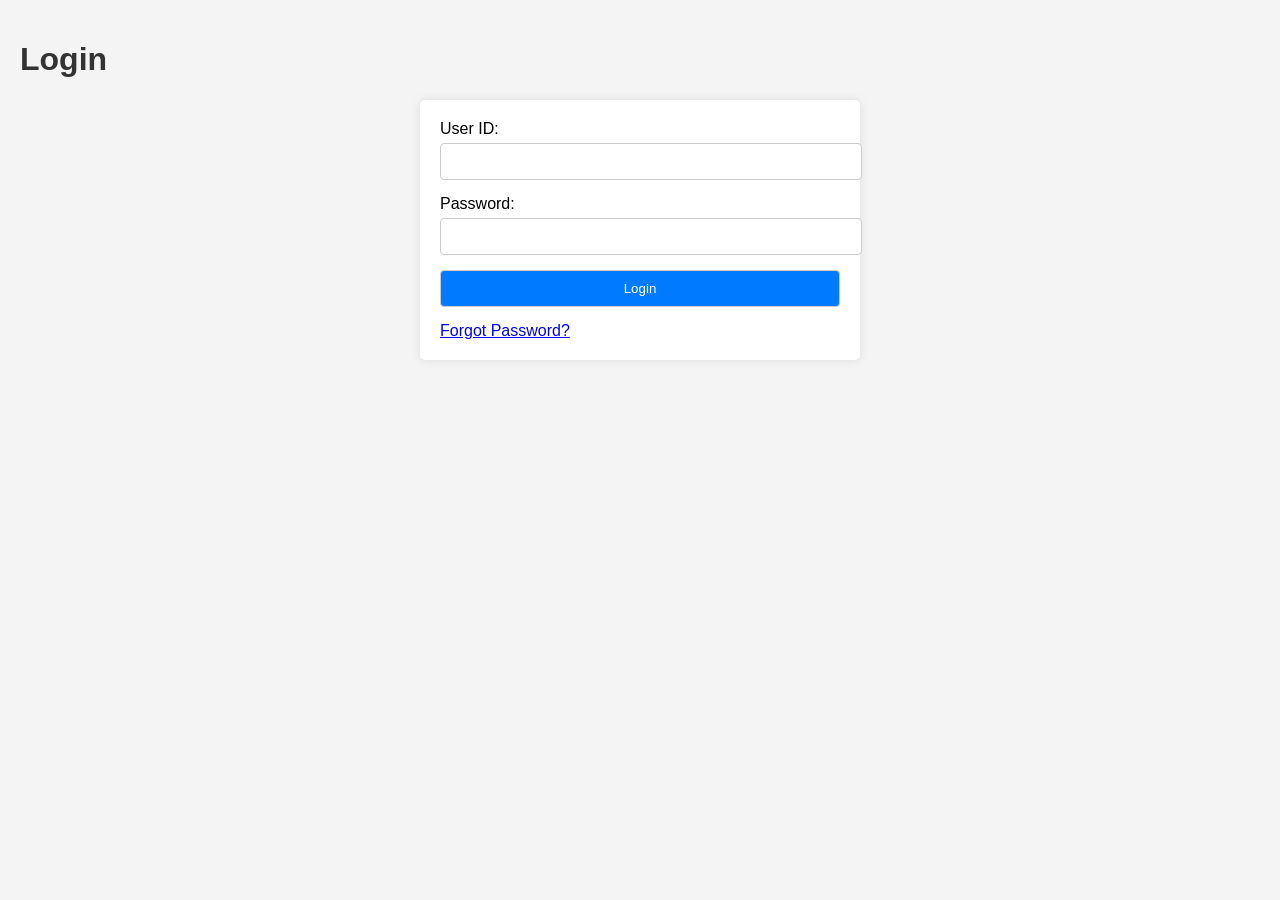
<file: index.html>
<!DOCTYPE html>
<html lang="en">
<head>
    <meta charset="UTF-8">
    <meta name="viewport" content="width=device-width, initial-scale=1.0">
    <title>Login</title>
    <link rel="stylesheet" href="styles.css">
   
</head>
<body>
    <h1>Login</h1>
    <form id="loginForm">
        <label for="userID">User ID:</label>
        <input type="text" id="userID" name="userID" required>

        <label for="password">Password:</label>
        <input type="password" id="password" name="password" required>
        <button type="submit">Login</button>
       <a href="forgot-password.html" class="forgot-password-link">Forgot Password?</a>
    </form>

   <script src="script.js"></script>
</body>
</html>
</file>
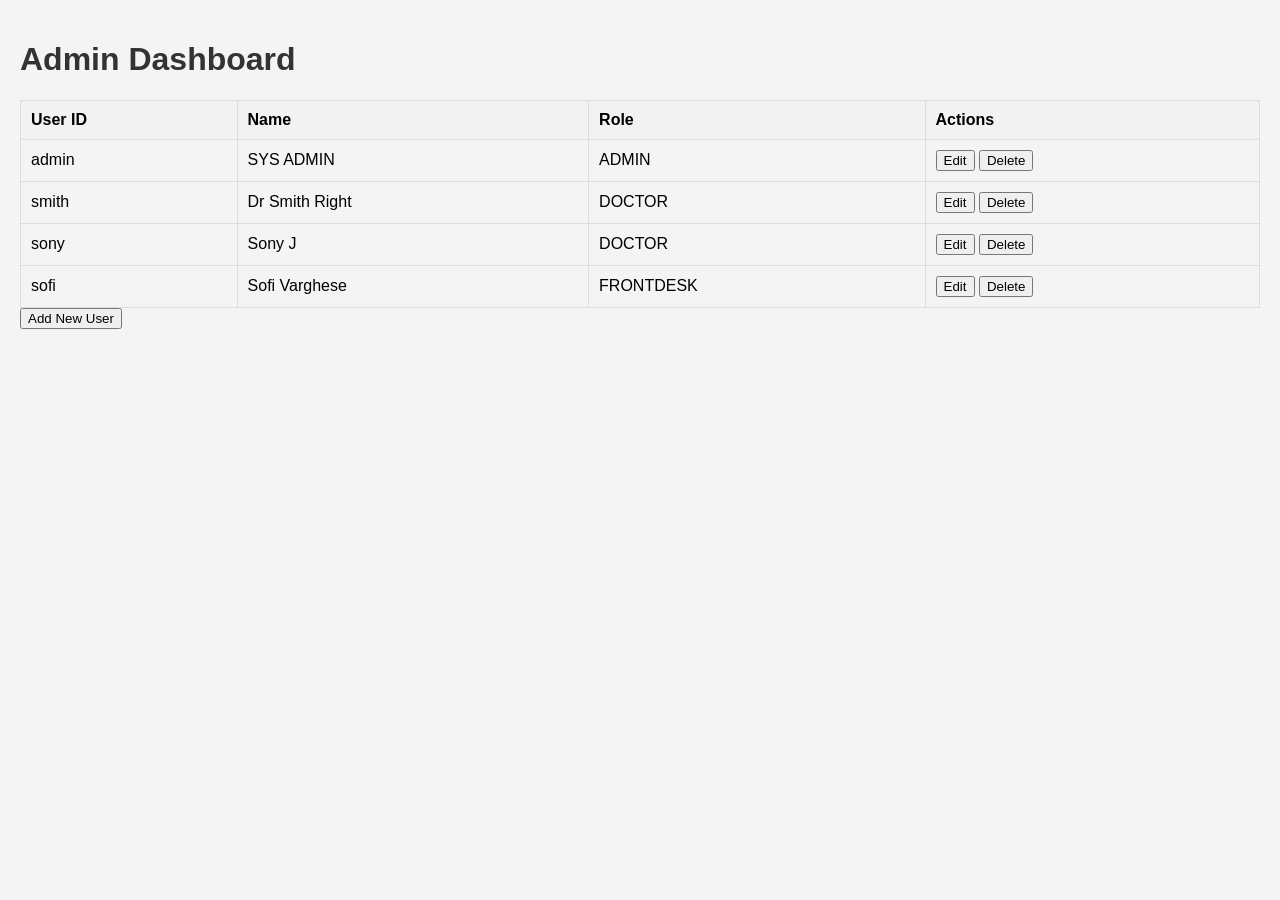
<file: admin.html>
<!DOCTYPE html>
<html lang="en">
<head>
    <meta charset="UTF-8">
    <meta name="viewport" content="width=device-width, initial-scale=1.0">
    <title>Admin Dashboard</title>
    <link rel="stylesheet" href="styles.css">
</head>
<body>
    <h1>Admin Dashboard</h1>
    <table id="userTable">
        <thead>
            <tr>
                <th>User ID</th>
                <th>Name</th>
                <th>Role</th>
                <th>Actions</th>
            </tr>
        </thead>
        <tbody>
            <!-- Users will be populated here by JavaScript -->
        </tbody>
    </table>
    <button onclick="addNewUser()">Add New User</button>
    <script src="script.js"></script>
</body>
</html>
</file>
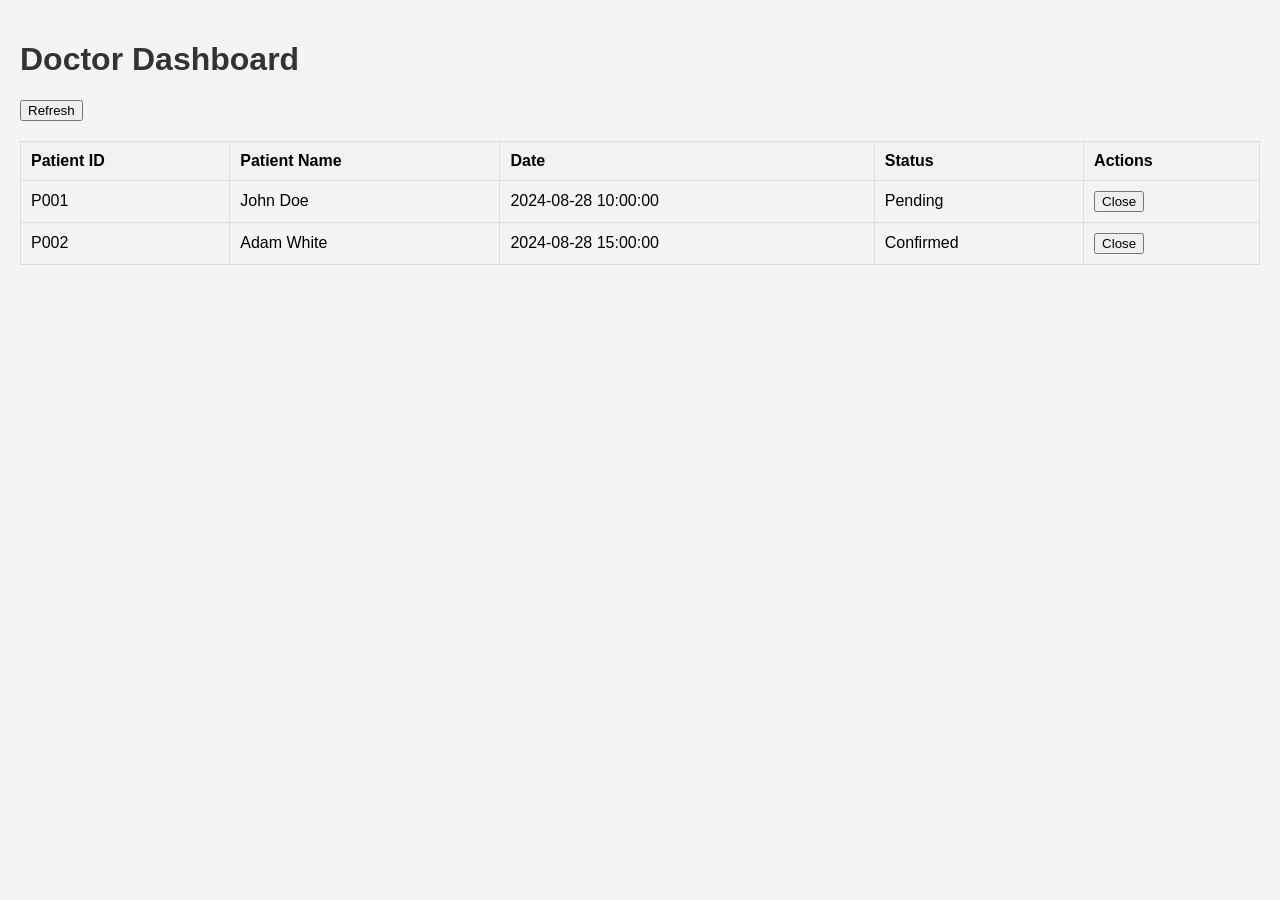
<file: doctor.html>
<!DOCTYPE html>
<html lang="en">
<head>
    <meta charset="UTF-8">
    <meta name="viewport" content="width=device-width, initial-scale=1.0">
    <title>Doctor Dashboard</title>
    <link rel="stylesheet" href="styles.css">
</head>
<body>
    <h1>Doctor Dashboard</h1>
    <button id="refreshDoctorBtn">Refresh</button>
    <table id="doctorAppointmentTable">
        <thead>
            <tr>
                <th>Patient ID</th>
                <th>Patient Name</th>
                <th>Date</th>
                <th>Status</th>
                <th>Actions</th>
            </tr>
        </thead>
        <tbody>
            <!-- Appointments will be populated here by JavaScript -->
        </tbody>
    </table>
    <script src="script.js"></script>
</body>
</html>
</file>
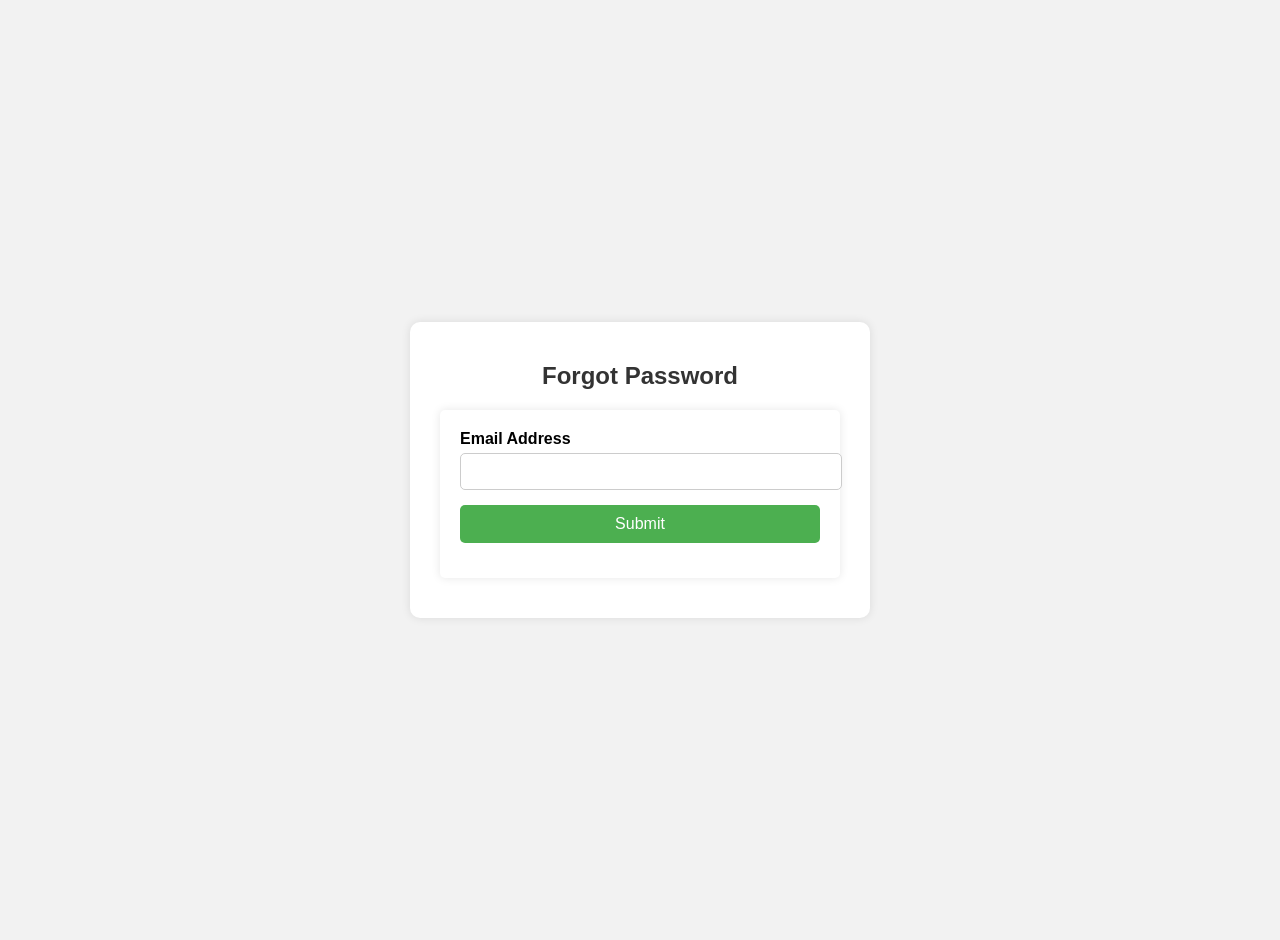
<file: forgot-password.html>
<!DOCTYPE html>
<html lang="en">
<head>
    <meta charset="UTF-8">
    <meta name="viewport" content="width=device-width, initial-scale=1.0">
    <title>Forgot Password</title>
	<link rel="stylesheet" href="styles.css">
    <style>
        body {
            font-family: Arial, sans-serif;
            background-color: #f2f2f2;
            display: flex;
            justify-content: center;
            align-items: center;
            height: 100vh;
            margin: 0;
        }
        .forgot-password-container {
            background-color: #fff;
            padding: 20px 30px;
            border-radius: 10px;
            box-shadow: 0 0 10px rgba(0, 0, 0, 0.1);
            width: 100%;
            max-width: 400px;
        }
        .forgot-password-container h2 {
            text-align: center;
            margin-bottom: 20px;
        }
        .forgot-password-container label {
            display: block;
            margin-bottom: 5px;
            font-weight: bold;
        }
        .forgot-password-container input[type="email"] {
            width: 100%;
            padding: 10px;
            margin-bottom: 15px;
            border: 1px solid #ccc;
            border-radius: 5px;
        }
        .forgot-password-container input[type="submit"] {
            width: 100%;
            padding: 10px;
            background-color: #4CAF50;
            color: #fff;
            border: none;
            border-radius: 5px;
            cursor: pointer;
            font-size: 16px;
        }
        .forgot-password-container input[type="submit"]:hover {
            background-color: #45a049;
        }
        .forgot-password-container .message {
            text-align: center;
            margin-top: 20px;
            color: #555;
        }
        .forgot-password-container .home-link {
            text-align: center;
            margin-top: 15px;
            display: block;
            color: #4CAF50;
            text-decoration: none;
        }
        .forgot-password-container .home-link:hover {
            text-decoration: underline;
        }
    </style>
    <script>
        function validateEmail(email) {
            var re = /^[^\s@]+@[^\s@]+\.[^\s@]+$/;
            return re.test(email);
        }

        function submitForm(event) {
            event.preventDefault(); // Prevent the form from submitting normally

            var email = document.getElementById("email").value;

            if (validateEmail(email)) {
                document.getElementById("form-container").style.display = "none";
                document.getElementById("success-message").textContent = "A forgot password link has been sent to your registered email address.";
                document.getElementById("home-link").style.display = "block"; // Show home link
            } else {
                alert("Please enter a valid email address.");
            }
        }
    </script>
</head>
<body>

<div class="forgot-password-container">
    <h2>Forgot Password</h2>
    <form id="form-container" onsubmit="submitForm(event)">
        <label for="email">Email Address</label>
        <input type="email" id="email" name="email" maxlength="25" required>
        
        <input type="submit" value="Submit">
    </form>
    <div id="success-message" class="message"></div>
    <a id="home-link" href="index.html" class="home-link" style="display:none;">Back to Login</a>
</div>

</body>
</html>
</file>
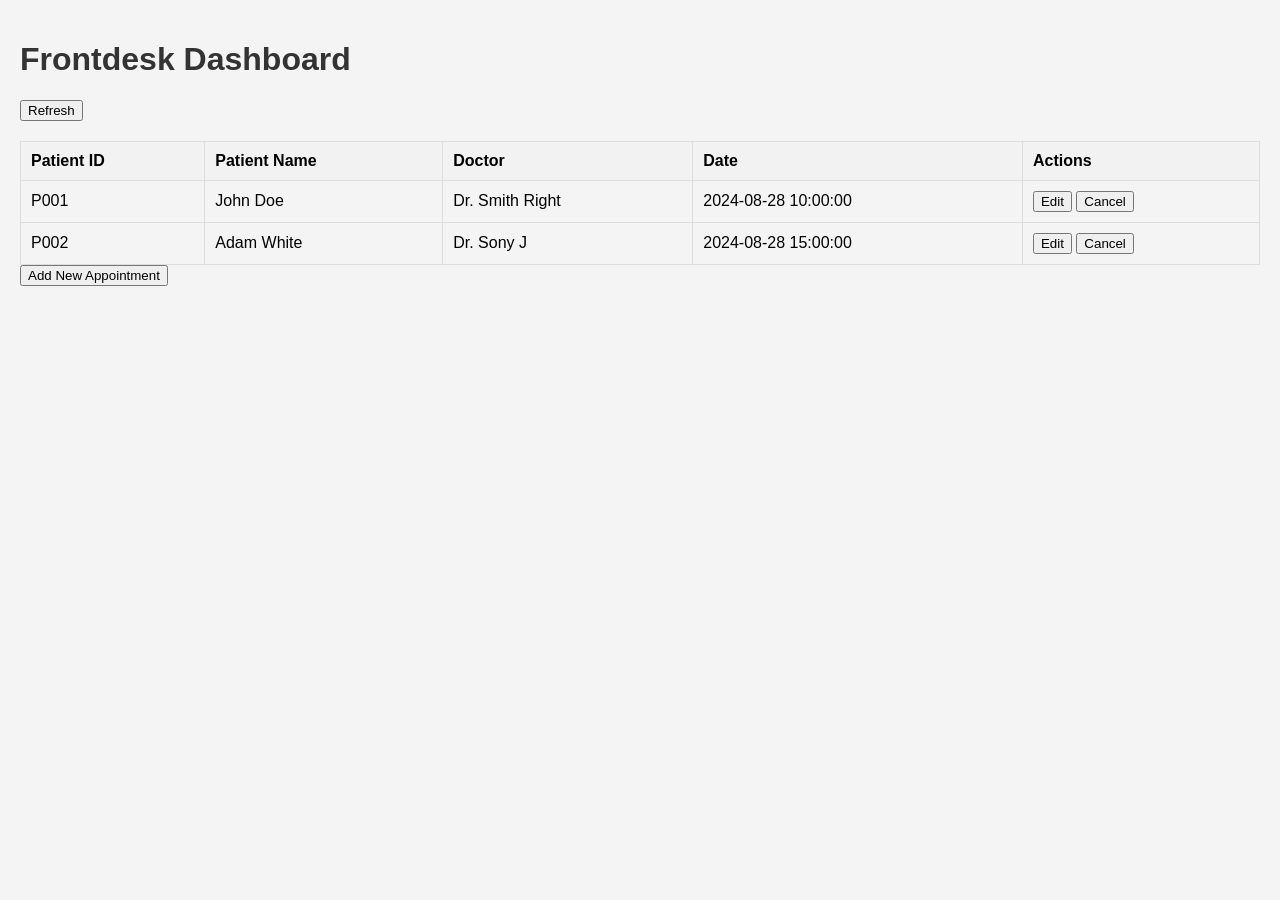
<file: frontdesk.html>
<!DOCTYPE html>
<html lang="en">
<head>
    <meta charset="UTF-8">
    <meta name="viewport" content="width=device-width, initial-scale=1.0">
    <title>Frontdesk Dashboard</title>
    <link rel="stylesheet" href="styles.css">
</head>
<body>
    <h1>Frontdesk Dashboard</h1>
    <button id="refreshFrontdeskBtn">Refresh</button>
    <table id="appointmentTable">
        <thead>
            <tr>
                <th>Patient ID</th>
                <th>Patient Name</th>
                <th>Doctor</th>
                <th>Date</th>
                <th>Actions</th>
            </tr>
        </thead>
        <tbody>
            <!-- Appointments will be populated here by JavaScript -->
        </tbody>
    </table>
	<button onclick="addNewAppointment()">Add New Appointment</button>
    <script src="script.js"></script>
</body>
</html>
</file>
<file: styles.css>
body {
    font-family: Arial, sans-serif;
    margin: 0;
    padding: 20px;
    background-color: #f4f4f4;
}

h1, h2, h3 {
    color: #333;
}

form {
    max-width: 400px;
    margin: auto;
    padding: 20px;
    background-color: white;
    border-radius: 5px;
    box-shadow: 0 0 10px rgba(0, 0, 0, 0.1);
}

form label {
    display: block;
    margin-bottom: 5px;
}

form input, form button {
    width: 100%;
    padding: 10px;
    margin-bottom: 15px;
    border: 1px solid #ccc;
    border-radius: 4px;
}

form button {
    background-color: #007BFF;
    color: white;
    cursor: pointer;
}

form button:hover {
    background-color: #0056b3;
}

table {
    width: 100%;
    border-collapse: collapse;
    margin-top: 20px;
}

table, th, td {
    border: 1px solid #ddd;
}

th, td {
    padding: 10px;
    text-align: left;
}

th {
    background-color: #f2f2f2;
}
</file>
